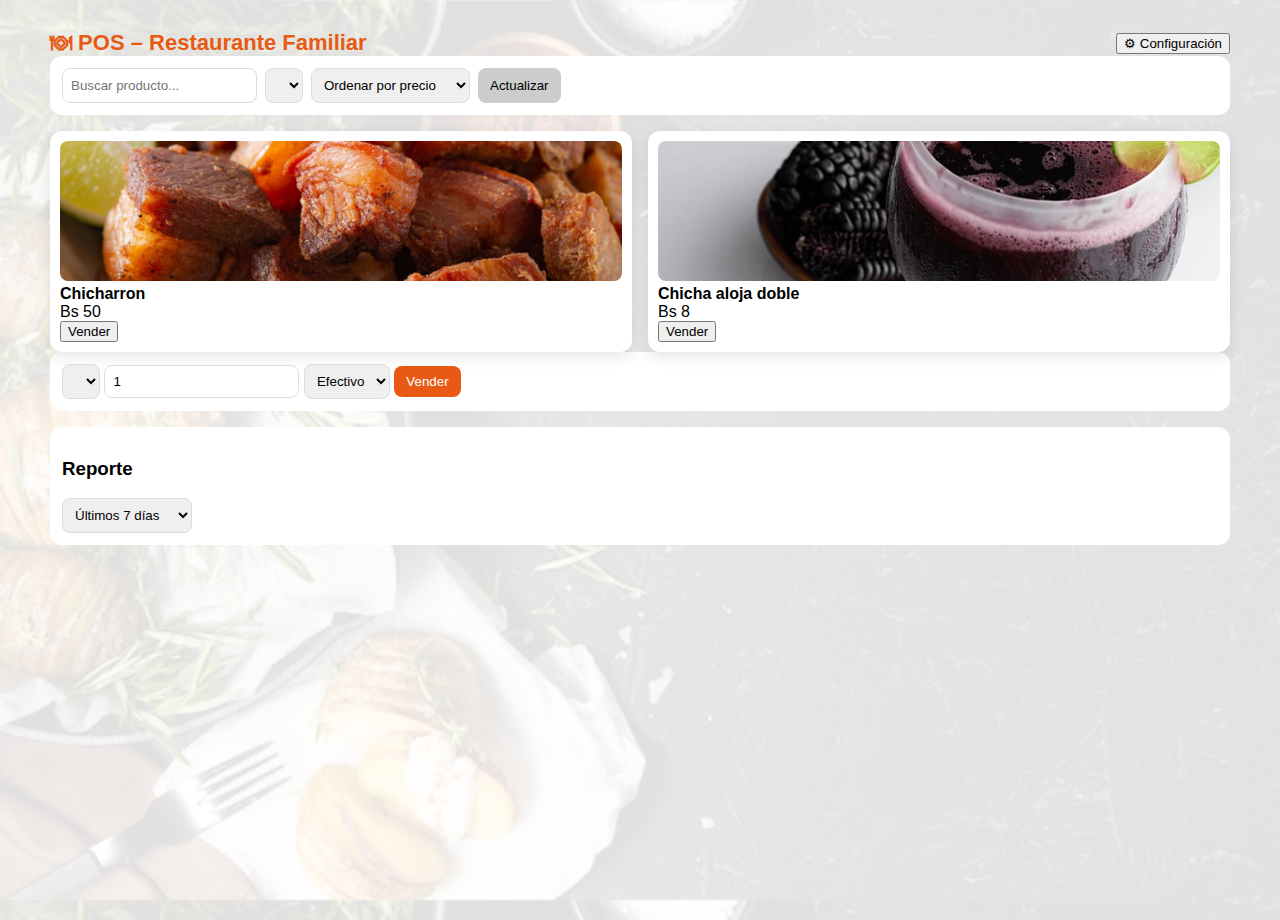
<file: index2.html>
<!doctype html>
<html lang="es">
<head>
<meta charset="utf-8" />
<meta name="viewport" content="width=device-width,initial-scale=1" />
<title>POS – Restaurante Familiar</title>

<!-- CSS -->
<link rel="stylesheet" href="css/styles.css">
</head>

<body>
<div class="container">

  <div class="header">
    <div class="brand">🍽 POS – Restaurante Familiar</div>
    <button id="btnConfig" class="config-btn">⚙ Configuración</button>
  </div>

  <div class="panel">
    <div class="controls">
      <input id="search" placeholder="Buscar producto..." />
      <select id="filtrocategoria"></select>
      <select id="metrica">
        <option value="precio">Ordenar por precio</option>
        <option value="nombre">Ordenar por nombre</option>
      </select>
      <button id="btnRefrescar" class="btn sec">Actualizar</button>
    </div>
  </div>

  <div id="grid" class="grid"></div>

  <div class="section">
    <select id="quickSelect"></select>
    <input id="quickQty" type="number" value="1" min="1" />
    <select id="quickPago">
      <option value="efectivo">Efectivo</option>
      <option value="tarjeta">Tarjeta</option>
    </select>
    <button id="quickSell" class="btn">Vender</button>
  </div>

  <div class="section">
    <h3>Reporte</h3>
    <select id="selectDias">
      <option value="7">Últimos 7 días</option>
      <option value="30">Últimos 30 días</option>
    </select>
    <div id="reportInfo"></div>
    <div id="reportTable"></div>
  </div>

  <div id="configPanel" class="section" style="display:none">
    <input id="apiUrl" placeholder="URL Apps Script" />
    <button id="guardarApi" class="btn">Guardar</button>
    <button id="probarApi" class="btn sec">Probar</button>
  </div>

</div>

<div id="toast" class="toast"></div>

<!-- JS -->
<script src="js/app.js"></script>
</body>
</html>
</file>
<file: css/styles.css>
:root{
  --accent:#e85a13;
  --muted:#6b7280;
  --card:#fff;
}

html,body{margin:0;height:100%}

body{
  font-family: Arial, sans-serif;
  background:
    linear-gradient(rgba(255,255,255,.88), rgba(255,255,255,.88)),
    url("../Imagenes/fondoWEB.avif");
  background-size:cover;
}

.container{max-width:1180px;margin:20px auto;padding:10px}

.header{display:flex;align-items:center}
.brand{font-weight:800;color:var(--accent);font-size:22px}
.config-btn{margin-left:auto}

.panel,.section{
  background:#fff;
  padding:12px;
  border-radius:12px;
  margin-bottom:16px;
}

.controls{display:flex;gap:8px;flex-wrap:wrap}

input,select{padding:8px;border-radius:8px;border:1px solid #ddd}

.btn{
  background:var(--accent);
  color:#fff;
  border:0;
  padding:8px 12px;
  border-radius:8px;
  cursor:pointer;
}
.btn.sec{background:#ccc;color:#000}

.grid{
  display:grid;
  grid-template-columns:repeat(auto-fit,minmax(240px,1fr));
  gap:16px;
}

.card{
  background:#fff;
  border-radius:12px;
  padding:10px;
  box-shadow:0 5px 15px rgba(0,0,0,.1);
}

.card img{
  width:100%;
  height:140px;
  object-fit:cover;
  border-radius:8px;
}

.toast{
  position:fixed;
  bottom:20px;
  right:20px;
  background:#111;
  color:#fff;
  padding:10px;
  border-radius:8px;
  display:none;
}
</file>
